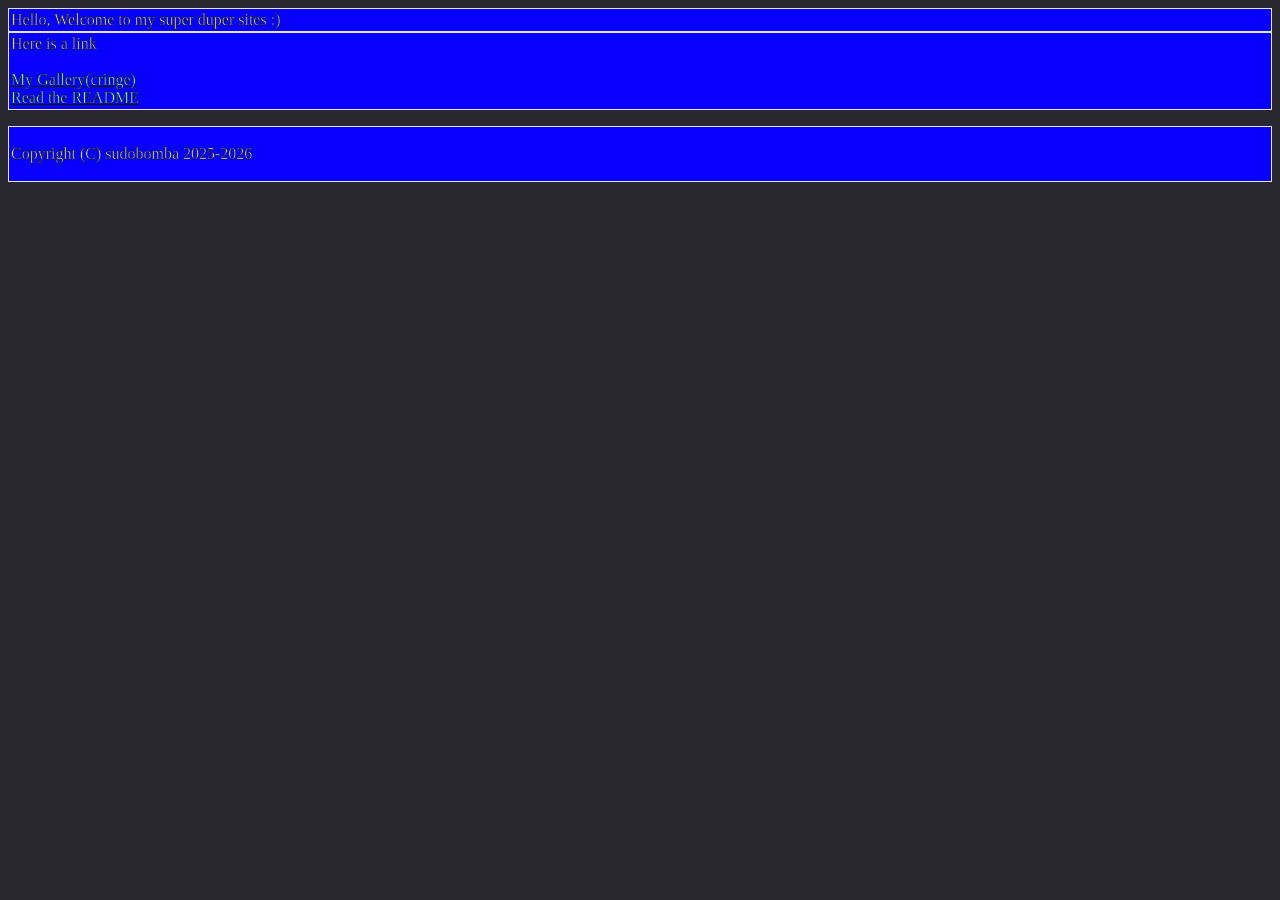
<file: index.html>
<!DOCTYPE html>
<html lang="en">
<head>
	<meta charset="UTF-8">
	<meta name="viewport" content="width=device-width, initial-scale=0.99">
	<meta http-equiv="X-UA-Compatible" content="ie=edge">
	<title>sybaubomba - sites</title>
	<link rel="stylesheet" href="style.css" type="text/css" media="all" />
</head>
<body>
	<div>
		Hello, Welcome to my super duper sites :)
	</div>
	<div>
		Here is a link
		<br><br>
		<a href="gallery.html">My Gallery(cringe)</a> <br>
		<a href="readme.html">Read the README</a>
	</div>
	<p></p>
	<p></p>
	<div>
		<p>Copyright (C) sudobomba 2025-2026</p>
	</div>
</body>
</html>
</file>
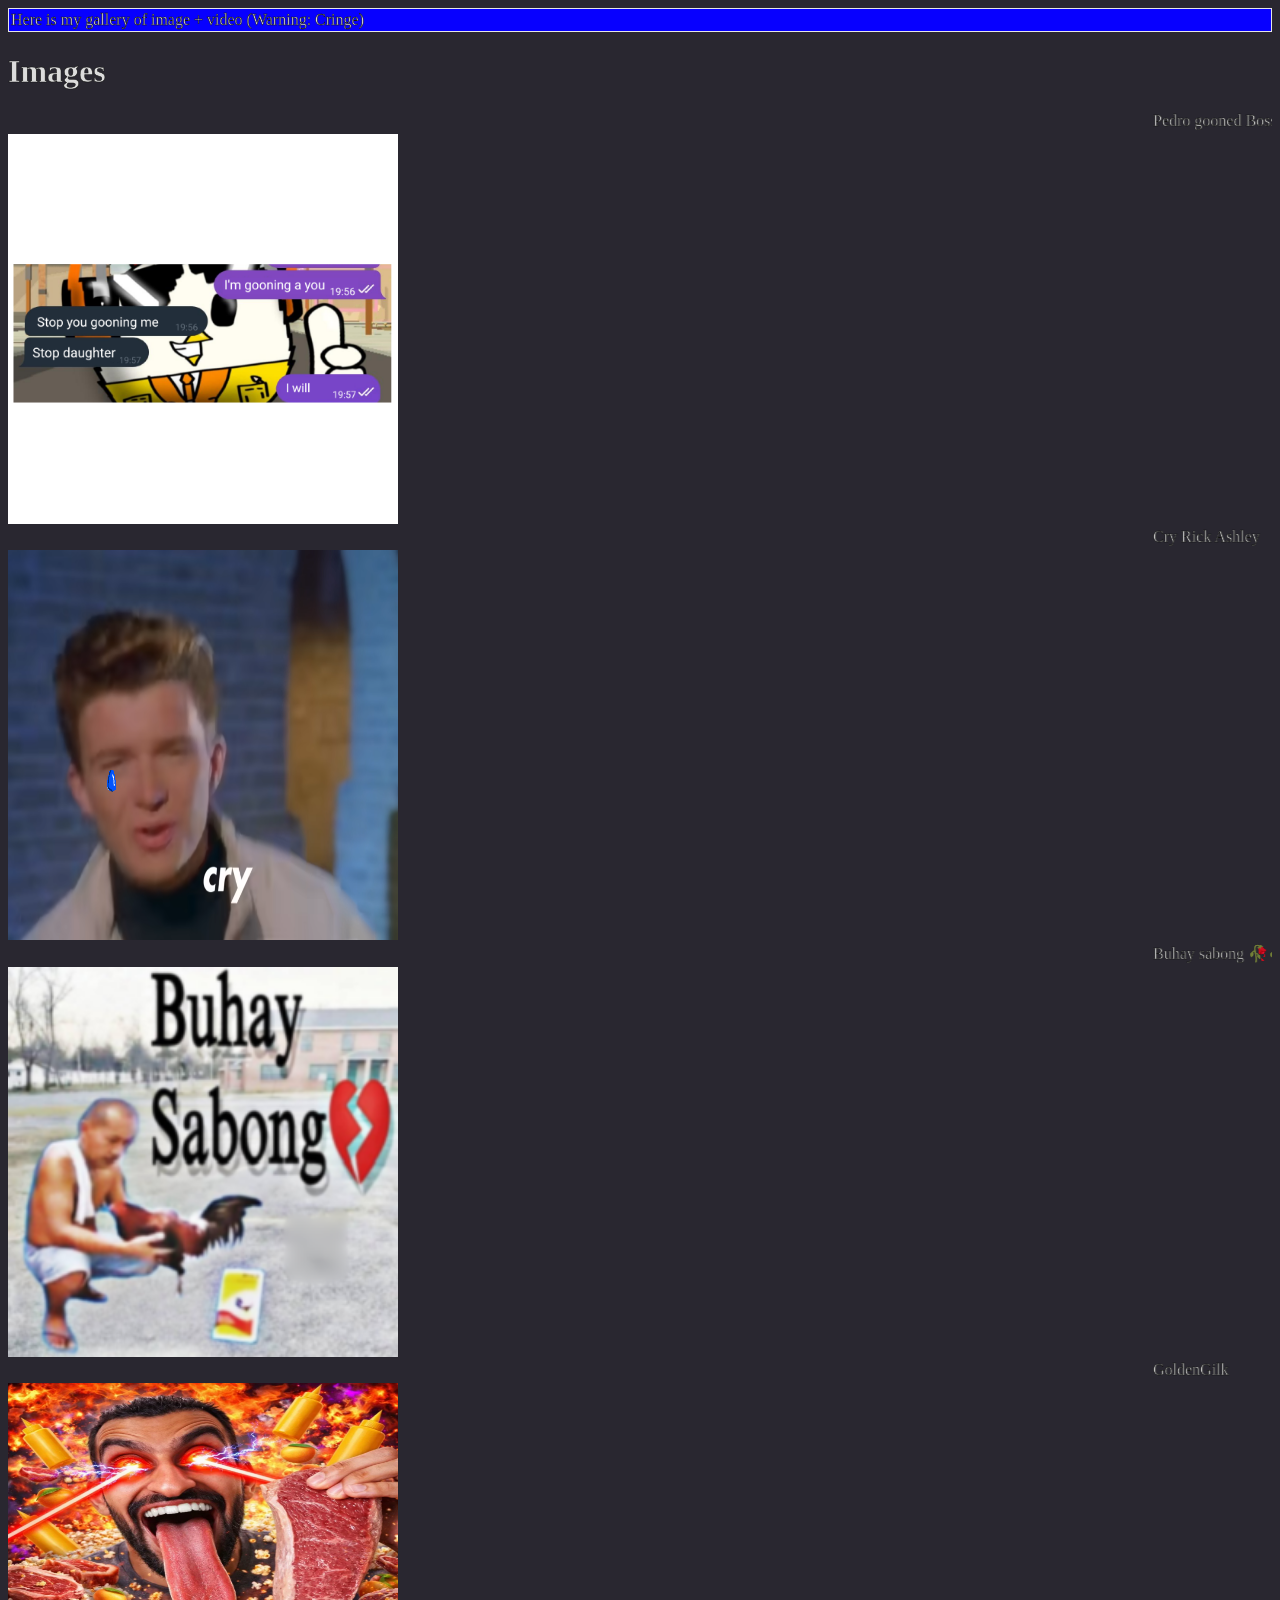
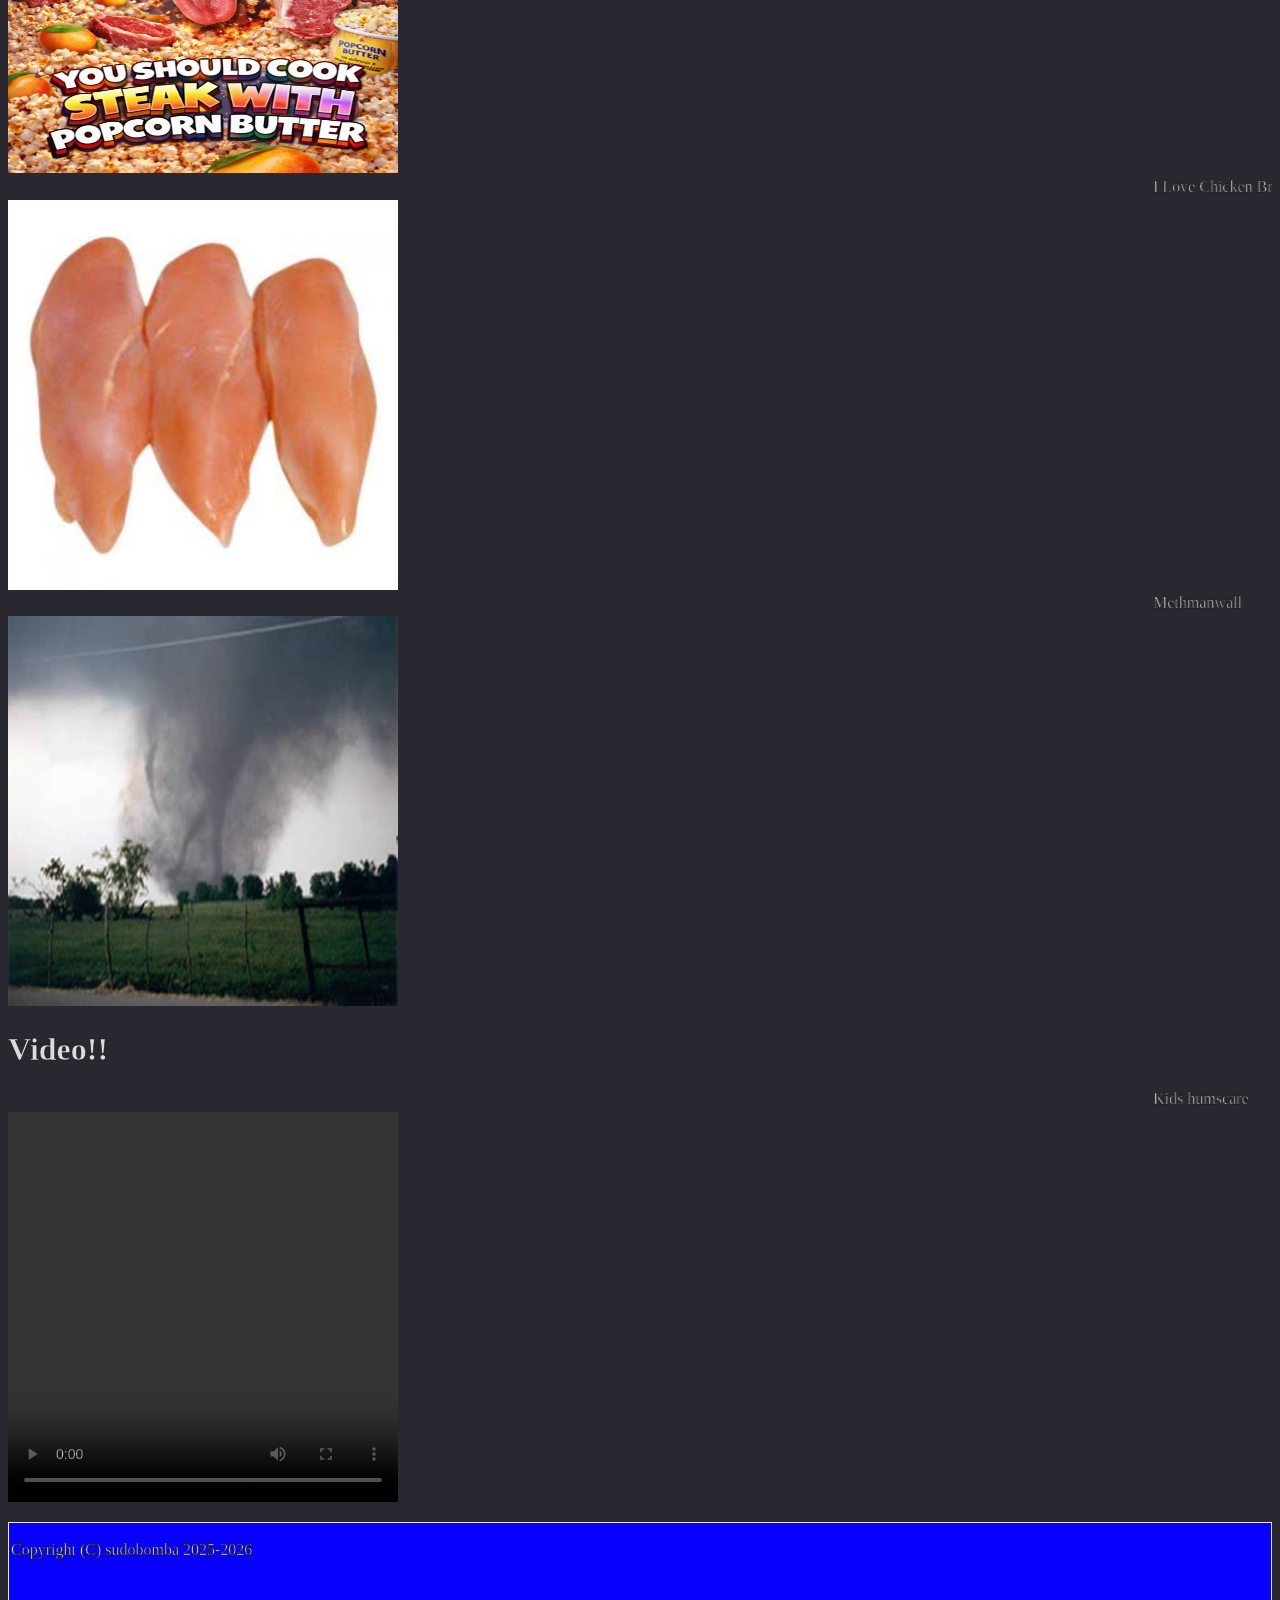
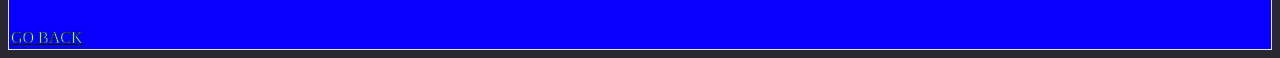
<file: gallery.html>
<!DOCTYPE html>
<html lang="en">
<head>
	<meta charset="UTF-8">
	<meta name="viewport" content="width=device-width, initial-scale=0.79">
	<meta http-equiv="X-UA-Compatible" content="ie=edge">
	<title>sudobomba - gallery</title>
	<link rel="stylesheet" href="style.css" type="text/css" media="all" />
</head>
<body>
	<div>
		Here is my gallery of image + video (Warning: Cringe)
	</div>
	<h1>Images</h1>
	<marquee>Pedro gooned Boss50k(Guessed)</marquee>
	<img src="pic1.png" alt="" width="390" height="390" />
	<marquee behavior="" direction="">Cry Rick Ashley</marquee>
	<img src="pic2.png" alt="" width="390" height="390" />
	<marquee behavior="" direction="">Buhay sabong 🥀🥀🥀</marquee>
	<img src="pic3.png" alt="" width="390" height="390" />
	<marquee behavior="" direction="">GoldenGilk</marquee>
	<img src="pic4.webp" alt="" width="390" height="390" />
	<marquee behavior="" direction="">I Love Chicken Breast halves 👍</marquee>
	<img src="pic5.jpeg" alt="" width="390" height="390" />
	<marquee behavior="" direction="">Methmanwall</marquee>
	<img src="pic6.jpeg" alt="" width="390" height="390" />
	<h1>Video!!</h1>
	<marquee behavior="" direction="">Kids humscare</marquee>
	<video src="vid1.mp4" height="390" width="390" controls>
		<source src="vid1.mp4" type="video/mp4"/>
	</video>
	<p></p>
	<div>
		<p>Copyright (C) sudobomba 2025-2026</p>
		<br><br><br>
		<a href="index.html"> GO BACK </a>
	</div>
</body>
</html>
</file>
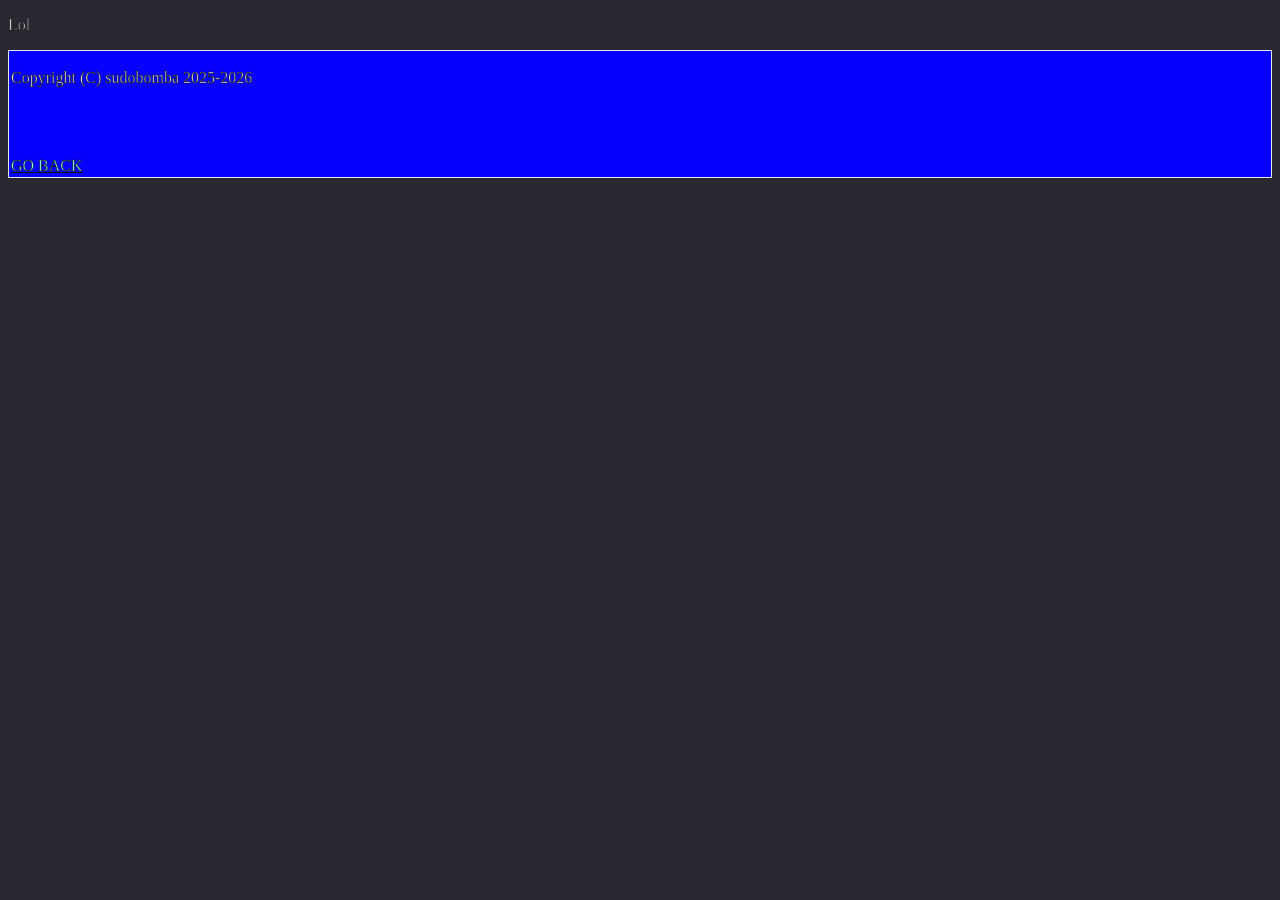
<file: readme.html>
<!DOCTYPE html>
<html lang="en">
<head>
	<meta charset="UTF-8">
	<meta name="viewport" content="width=device-width, initial-scale=1.0">
	<meta http-equiv="X-UA-Compatible" content="ie=edge">
	<title>Document</title>
	<link rel="stylesheet" href="style.css" type="text/css" media="all" />
</head>
<body>
	<p>Lol</p>
	<div>
		<p>Copyright (C) sudobomba 2025-2026</p>
		<br><br><br>
		<a href="index.html"> GO BACK </a>
	</div>
</body>
</html>
</file>
<file: style.css>
body{
			background-color: #292730;
			color: #DCDCDC;
			-webkit-text-stroke: 0.5px #121310;
		}
		div{ /* OFC and WTT mogged by [[ REDACTED ]] */
			background-color: #0700FF;
			padding: 2px;
			border: #E5E5E5 double 1px;
			justify-content: center;
			align-items: center;
		}
		a{
			color: #89FFDA;
		}
</file>
